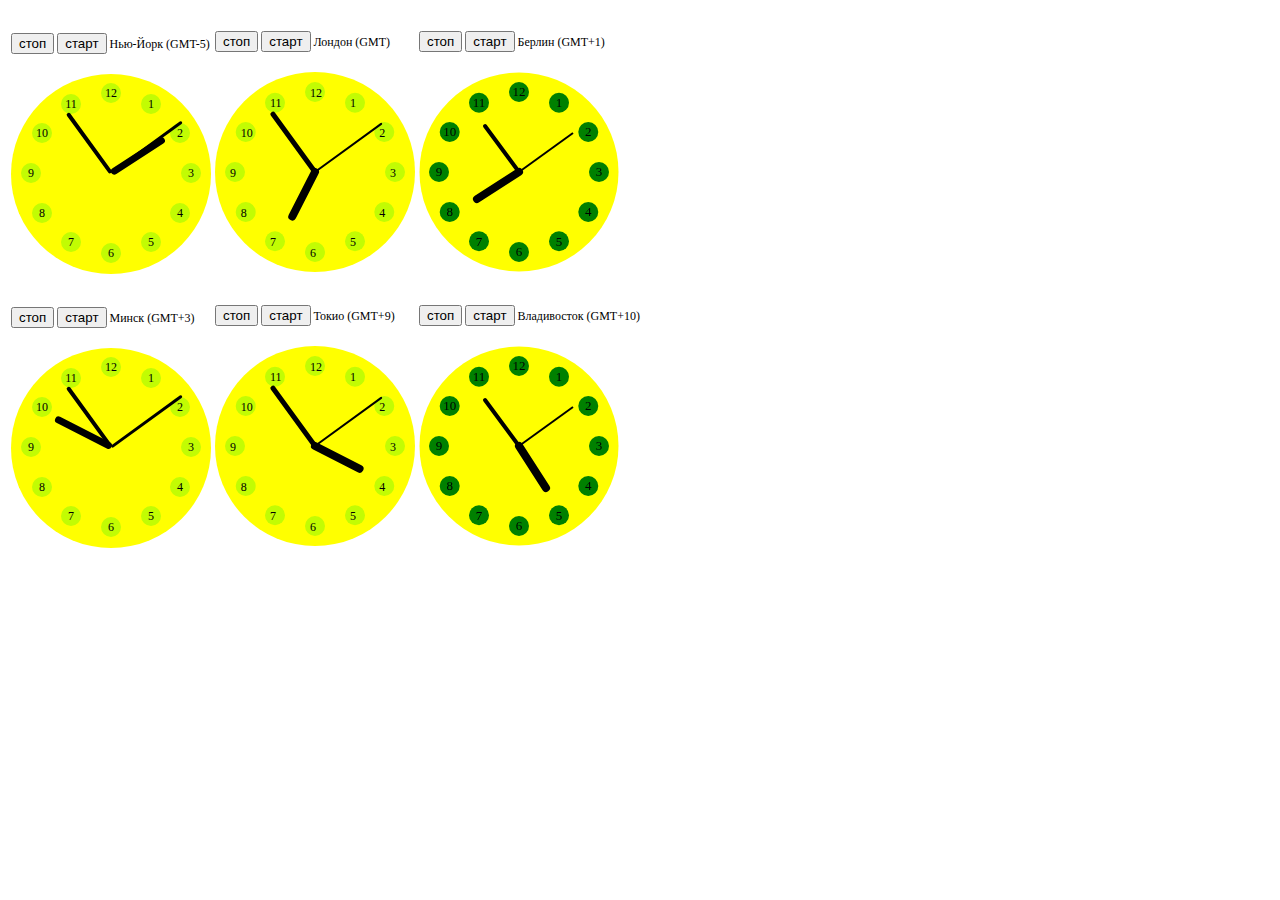
<file: CLOCK/index.html>
<!DOCTYPE html>
<html>
  <head>
    <meta charset="utf-8" />
    <meta name="viewport" content="width=device-width" />
    <title>CLOCK</title>
  </head>
  <body>
    <style>
      .SClocksTable td {
        border-style: none;
      }
      .SClocksTable div {
        margin: 20px 0 5px 0;
        font-size: 12px;
      }
      .SClocksTable img {
        width: 200px;
      }
    </style>
    <table class="SClocksTable">
      <tbody>
        <tr>
          <td id="dom1">
            <div id="contr">
              <input type="button" id="stop" value="стоп" />
              <input type="button" id="start" value="старт" />
              <span id="citygmt"></span>
            </div>
            <div id="viewDOM"></div>
          </td>
          <td id="svg1">
            <div id="contr">
              <input type="button" id="stop" value="стоп" />
              <input type="button" id="start" value="старт" />
              <span id="citygmt"></span>
            </div>
            <div id="viewSVG">
              <svg id="CLEAR"></svg>
            </div>
          </td>
          <td id="canvas1">
            <div id="contr">
              <input type="button" id="stop" value="стоп" />
              <input type="button" id="start" value="старт" />
              <span id="citygmt"></span>
            </div>
            <div id="viewCANVAS">
              <canvas id="CLEAR"></canvas>
            </div>
          </td>
        </tr>
        <tr>
          <td id="dom2">
            <div id="contr">
              <input type="button" id="stop" value="стоп" />
              <input type="button" id="start" value="старт" />
              <span id="citygmt"></span>
            </div>
            <div id="viewDOM"></div>
          </td>
          <td id="svg2">
            <div id="contr">
              <input type="button" id="stop" value="стоп" />
              <input type="button" id="start" value="старт" />
              <span id="citygmt"></span>
            </div>
            <div id="viewSVG">
              <svg id="CLEAR"></svg>
            </div>
          </td>
          <td id="canvas2">
            <div id="contr">
              <input type="button" id="stop" value="стоп" />
              <input type="button" id="start" value="старт" />
              <span id="citygmt"></span>
            </div>
            <div id="viewCANVAS">
              <canvas id="CLEAR"></canvas>
            </div>
          </td>
        </tr>
      </tbody>
    </table>
    <script src="Clock.js"></script>
    <script src="ClockViewDOM.js"></script>
    <script src="ClockViewSVG.js"></script>
    <script src="ClockViewCanvas.js"></script>
    <script src="ClockControllerButtons.js"></script>
    <script>
      //создание объектов dom1
      var dom1C = new Clock("Нью-Йорк");
      var dom1CView = new ClockViewDOM();
      var dom1CController = new ClockControllerButtons();
      var dom1CContainer = document.getElementById("dom1");
      //инициализация
      dom1C.start(dom1CView);
      dom1CView.start(dom1C, dom1CContainer);
      dom1CController.start(dom1C, dom1CContainer);
      dom1C.updateView();
      //создание объектов dom2
      var dom2C = new Clock("Минск");
      var dom2CView = new ClockViewDOM();
      var dom2CController = new ClockControllerButtons();
      var dom2CContainer = document.getElementById("dom2");
      //инициализация
      dom2C.start(dom2CView);
      dom2CView.start(dom2C, dom2CContainer);
      dom2CController.start(dom2C, dom2CContainer);
      dom2C.updateView();
      //создание объектов svg1
      var svg1C = new Clock("Лондон");
      var svg1CView = new ClockViewSVG();
      var svg1CController = new ClockControllerButtons();
      var svg1CContainer = document.getElementById("svg1");
      //инициализация
      svg1C.start(svg1CView);
      svg1CView.start(svg1C, svg1CContainer);
      svg1CController.start(svg1C, svg1CContainer);
      svg1C.updateView();
      //создание объектов svg2
      var svg2C = new Clock("Токио");
      var svg2CView = new ClockViewSVG();
      var svg2CController = new ClockControllerButtons();
      var svg2CContainer = document.getElementById("svg2");
      //инициализация
      svg2C.start(svg2CView);
      svg2CView.start(svg2C, svg2CContainer);
      svg2CController.start(svg2C, svg2CContainer);
      svg2C.updateView();
      //создание объектов canvas1
      var canvas1C = new Clock("Берлин");
      var canvas1CView = new ClockViewCANVAS();
      var canvas1CController = new ClockControllerButtons();
      var canvas1CContainer = document.getElementById("canvas1");
      //инициализация
      canvas1C.start(canvas1CView);
      canvas1CView.start(canvas1C, canvas1CContainer);
      canvas1CController.start(canvas1C, canvas1CContainer);
      canvas1C.updateView();
      //создание объектов canvas2
      var canvas2C = new Clock("Владивосток");
      var canvas2CView = new ClockViewCANVAS();
      var canvas2CController = new ClockControllerButtons();
      var canvas2CContainer = document.getElementById("canvas2");
      //инициализация
      canvas2C.start(canvas2CView);
      canvas2CView.start(canvas2C, canvas2CContainer);
      canvas2CController.start(canvas2C, canvas2CContainer);
      canvas2C.updateView();
    </script>
  </body>
</html>
</file>
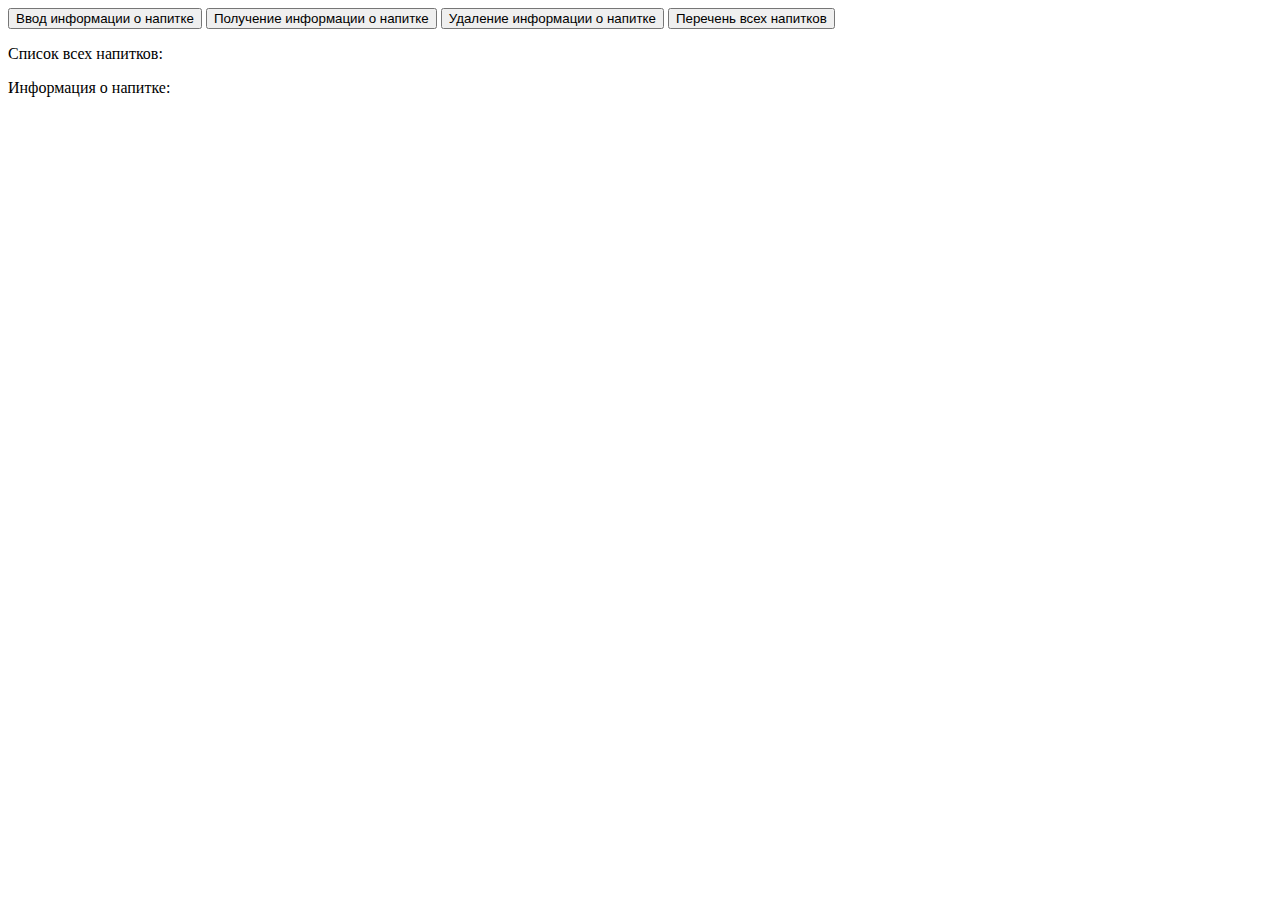
<file: DRINKS_AJAX_STORAGE/index.html>
<!DOCTYPE html>
<html>
  <head>
    <meta charset="utf-8" />
    <meta name="viewport" content="width=device-width" />
    <title>Drinks</title>
    <script src="https://ajax.googleapis.com/ajax/libs/jquery/2.2.0/jquery.min.js"></script>
  </head>
  <body>
    <div id="drinks">
      <div class="panel">
        <input type="button" id="enterInf" value="Ввод информации о напитке" />
        <input
          type="button"
          id="getInf"
          value="Получение информации о напитке"
        />
        <input
          type="button"
          id="delInf"
          value="Удаление информации о напитке"
        />
        <input
          type="button"
          id="allDrinksList"
          value="Перечень всех напитков"
        />
      </div>
      <div class="container">
        <div class="keys">
          <p>Список всех напитков:</p>
          <p id="drinklist" hidden="true"></p>
        </div>
        <div class="info">
          <p>Информация о напитке:</p>
          <p id="drink" hidden="true"></p>
          <p id="alco" hidden="true"></p>
          <p id="recipe" hidden="true"></p>
          <p id="ingr" hidden="true"></p>
        </div>
      </div>
    </div>
    <script src="Storage.js"></script>
    <script src="AJAXStorage.js"></script>
    <script>
      var hashDrinksAJAX = new AJAXStorage(); // AJAX
      var hashDrinks = new LocStorage("dr");

      var hashDrinksView = new HashStorageView();
      var hashDrinksController = new HashStorageController();

      var drinksContainer = document.getElementById("drinks");
      hashDrinks.start(hashDrinksView, hashDrinksAJAX);
      hashDrinksView.start(hashDrinks, drinksContainer);
      hashDrinksAJAX.start(hashDrinks); //AJAX
      hashDrinksController.start(hashDrinks, drinksContainer);
      hashDrinks.updateView();
    </script>
  </body>
</html>
</file>
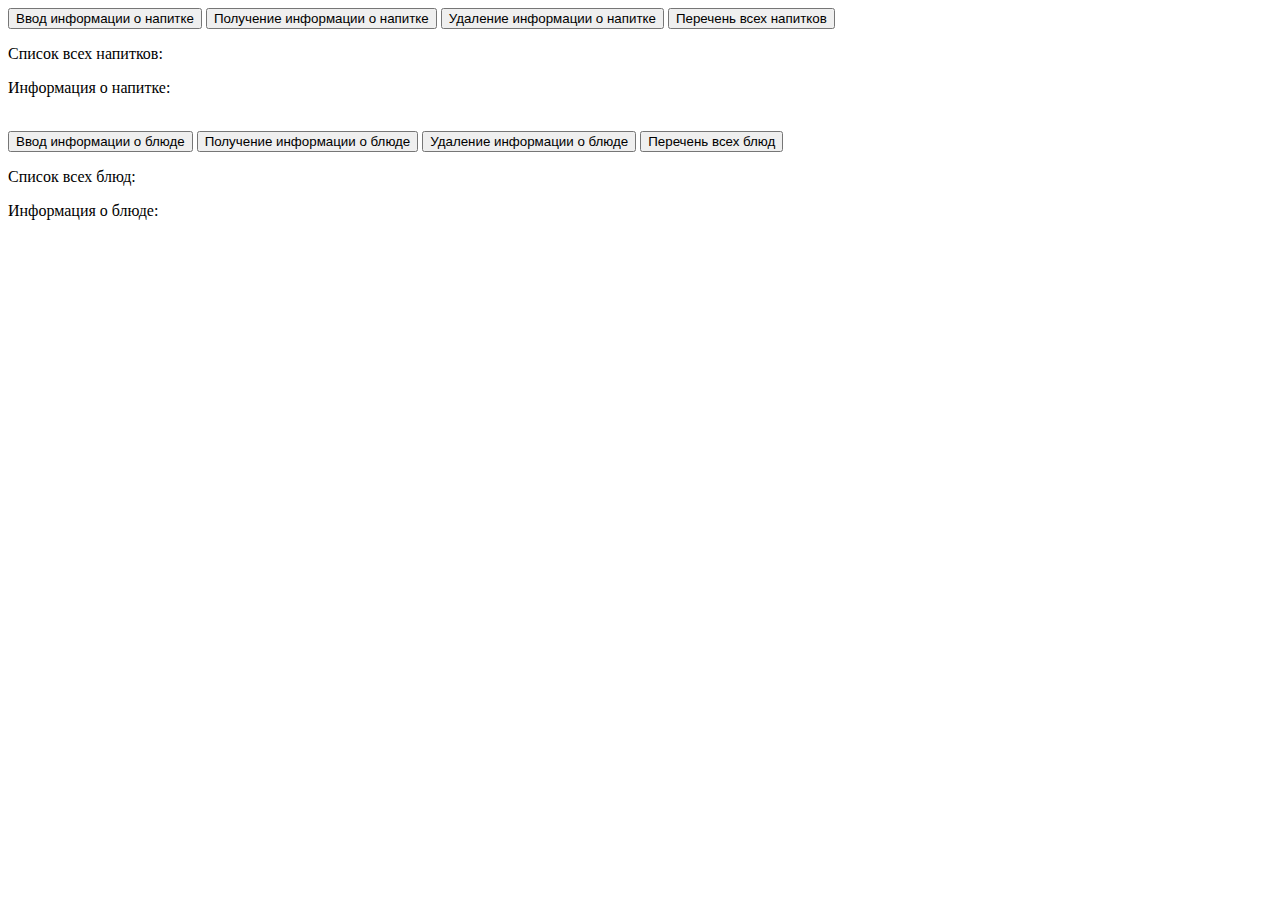
<file: DRINKS_LOC_STORAGE/index.html>
<!DOCTYPE html>
<html>
  <head>
    <meta charset="utf-8" />
    <meta name="viewport" content="width=device-width" />
    <title>Drinks</title>
  </head>
  <body>
    <div id="drinks">
      <div class="panel">
        <input type="button" id="enterInf" value="Ввод информации о напитке" />
        <input
          type="button"
          id="getInf"
          value="Получение информации о напитке"
        />
        <input
          type="button"
          id="delInf"
          value="Удаление информации о напитке"
        />
        <input
          type="button"
          id="allDrinksList"
          value="Перечень всех напитков"
        />
      </div>
      <div class="container">
        <div class="keys">
          <p>Список всех напитков:</p>
          <p id="drinklist" hidden="true"></p>
        </div>
        <div class="info">
          <p>Информация о напитке:</p>
          <p id="drink" hidden="true"></p>
          <p id="alco" hidden="true"></p>
          <p id="recipe" hidden="true"></p>
          <p id="ingr" hidden="true"></p>
        </div>
      </div>
    </div>
    <br />
    <div id="food">
      <div class="panel">
        <input type="button" id="enterInf" value="Ввод информации о блюде" />
        <input type="button" id="getInf" value="Получение информации о блюде" />
        <input type="button" id="delInf" value="Удаление информации о блюде" />
        <input type="button" id="allDrinksList" value="Перечень всех блюд" />
      </div>
      <div class="container">
        <div class="keys">
          <p>Список всех блюд:</p>
          <p id="drinklist" hidden="true"></p>
        </div>
        <div class="info">
          <p>Информация о блюде:</p>
          <p id="drink" hidden="true"></p>
          <p id="alco" hidden="true"></p>
          <p id="recipe" hidden="true"></p>
          <p id="ingr" hidden="true"></p>
        </div>
      </div>
    </div>
    <script src="LocStorage.js"></script>
    <script>
      var hashDrinks = new LocStorage("dr");

      var hashDrinksView = new HashStorageView();
      var hashDrinksController = new HashStorageController();
      var drinksContainer = document.getElementById("drinks");
      hashDrinks.start(hashDrinksView);
      hashDrinksView.start(hashDrinks, drinksContainer);
      hashDrinksController.start(hashDrinks, drinksContainer);
      hashDrinks.updateView();

      var hashFood = new LocStorage("foo");

      var hashFoodView = new HashStorageView();
      var hashFoodController = new HashStorageController();
      var foodContainer = document.getElementById("food");
      hashFood.start(hashFoodView);
      hashFoodView.start(hashFood, foodContainer);
      hashFoodController.start(hashFood, foodContainer);
      hashFood.updateView();
    </script>
  </body>
</html>
</file>
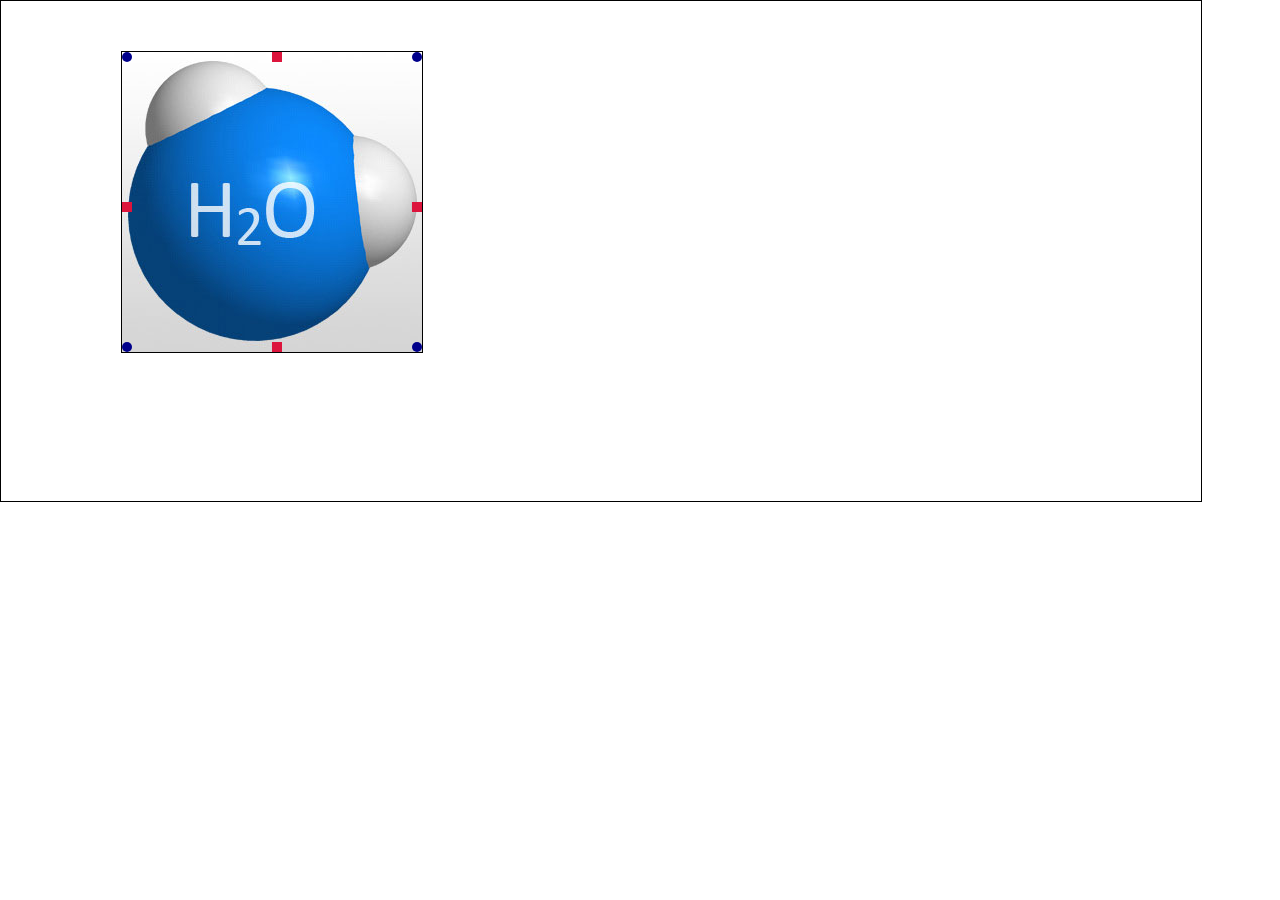
<file: PIC_CONTROL/index.html>
<!DOCTYPE html>
<html>
  <head>
    <meta charset="utf-8" />
    <meta name="viewport" content="width=device-width" />
    <title>Drag`n`Drop</title>
    <link href="style.css" rel="stylesheet" type="text/css" />
  </head>
  <body>
    <div
      id="DRnDRarea"
      position="relative"
      style="
        position: relative;
        border: solid black 1px;
        width: 1200px;
        height: 500px;
      "
    >
      <div id="PICcontrol">
        <div id="1" class="resize"></div>
        <div id="2" class="resize"></div>
        <div id="3" class="resize"></div>
        <div id="4" class="resize"></div>
        <div id="5" class="rotate"></div>
        <div id="6" class="rotate"></div>
        <div id="7" class="rotate"></div>
        <div id="8" class="rotate"></div>
      </div>
    </div>
    <script src="script.js"></script>
  </body>
</html>
</file>
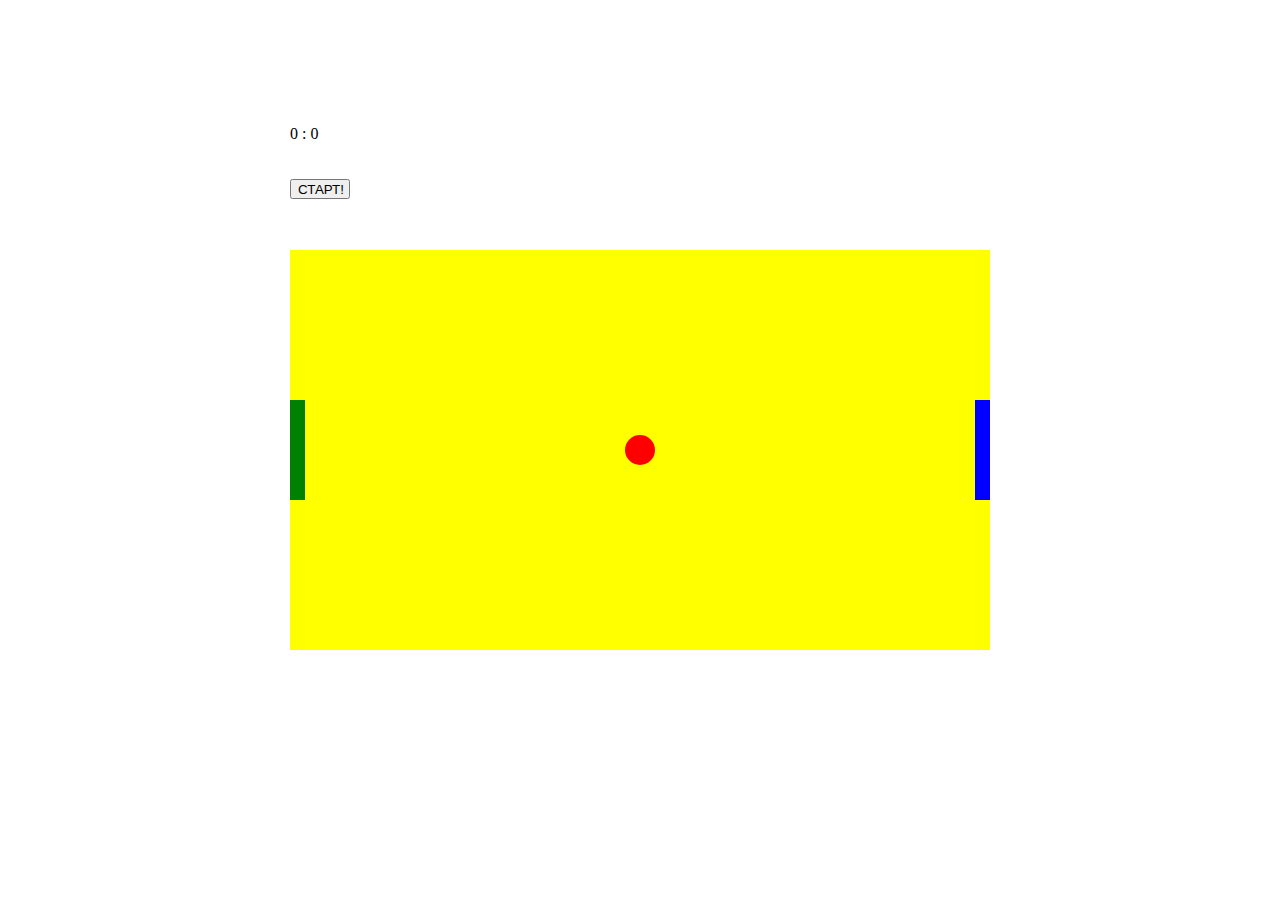
<file: TENNIS_CANVAS/index.html>
<!DOCTYPE html>
<html>
  <head>
    <meta charset="utf-8" />
    <meta name="viewport" content="width=device-width" />
    <title>TENNIS</title>
    <style>
      html,
      body {
        height: 100%;
        margin: 0;
      }
      body {
        display: flex;
        align-items: center;
        justify-content: center;
      }
    </style>
  </head>
  <body>
    <script src="script.js"></script>
  </body>
</html>
</file>
<file: PIC_CONTROL/style.css>
.rotate {
  height: 10px;
  width: 10px;
  position: absolute;
  border-radius: 50%;
  background-color: darkblue;
}

.resize {
  height: 10px;
  width: 10px;
  position: absolute;
  background-color: crimson;
}

#PICcontrol {
  border: 1px solid;
  border-color: black;
  width: 300px;
  height: 300px;
  position: absolute;
  background: url(pic/h2o.jpg);
  background-size: 100% 100%;
}

body {
  margin: 0px;
}
</file>
